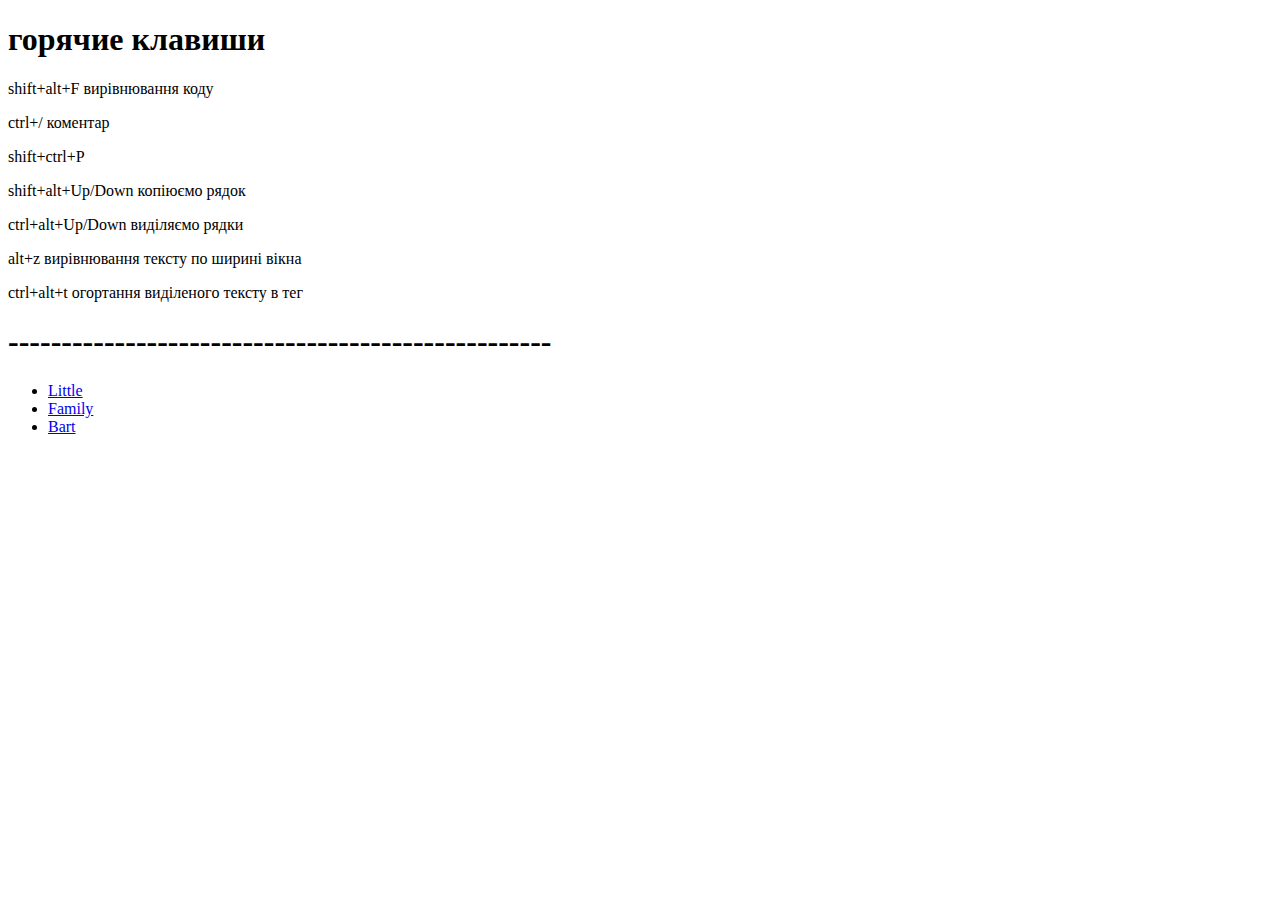
<file: index.html>
<!DOCTYPE html>
<html lang="en">

<head>
    <meta charset="UTF-8">
    <meta http-equiv="X-UA-Compatible" content="IE=edge">
    <meta name="viewport" content="width=device-width, initial-scale=1.0">
    <title>Document</title>
</head>

<body>
<h1>горячие <b>клавиши</b></h1>
<p>shift+alt+F вирівнювання коду</p>
<p>ctrl+/ коментар</p>
<p>shift+ctrl+P </p>
<p>shift+alt+Up/Down копіюємо рядок</p>
<p>ctrl+alt+Up/Down виділяємо рядки</p>
<p>alt+z вирівнювання тексту по ширині вікна </p>
<p>ctrl+alt+t огортання виділеногo тексту в тег </p>
<h1>---------------------------------------------------</h1>

<ul>
    <li>
        <a href="https://static.wikia.nocookie.net/simpsons/images/0/07/%D0%9C%D0%BE%D0%BB%D0%BE%D0%B4%D0%BE%D0%B9_%D0%91%D0%B0%D1%80%D1%82.gif/revision/latest/scale-to-width-down/150?cb=20130719085901&path-prefix=ru"
           target="_blank">
            Little
        </a>
    </li>
    <li>
        <a href="imagis/Simpsons.png" style="width: 100px;" target="_blank"> Family </a> </li>
    <li> <a href="https://static.wikia.nocookie.net/simpsons/images/b/bc/%D0%91%D0%B0%D1%80%D1%82.png/revision/latest/scale-to-width-down/440?cb=20130718084835&path-prefix=ru"
            target="_blank">
        Bart </a>
    </li>
</ul>

</body>

</html>
</file>
